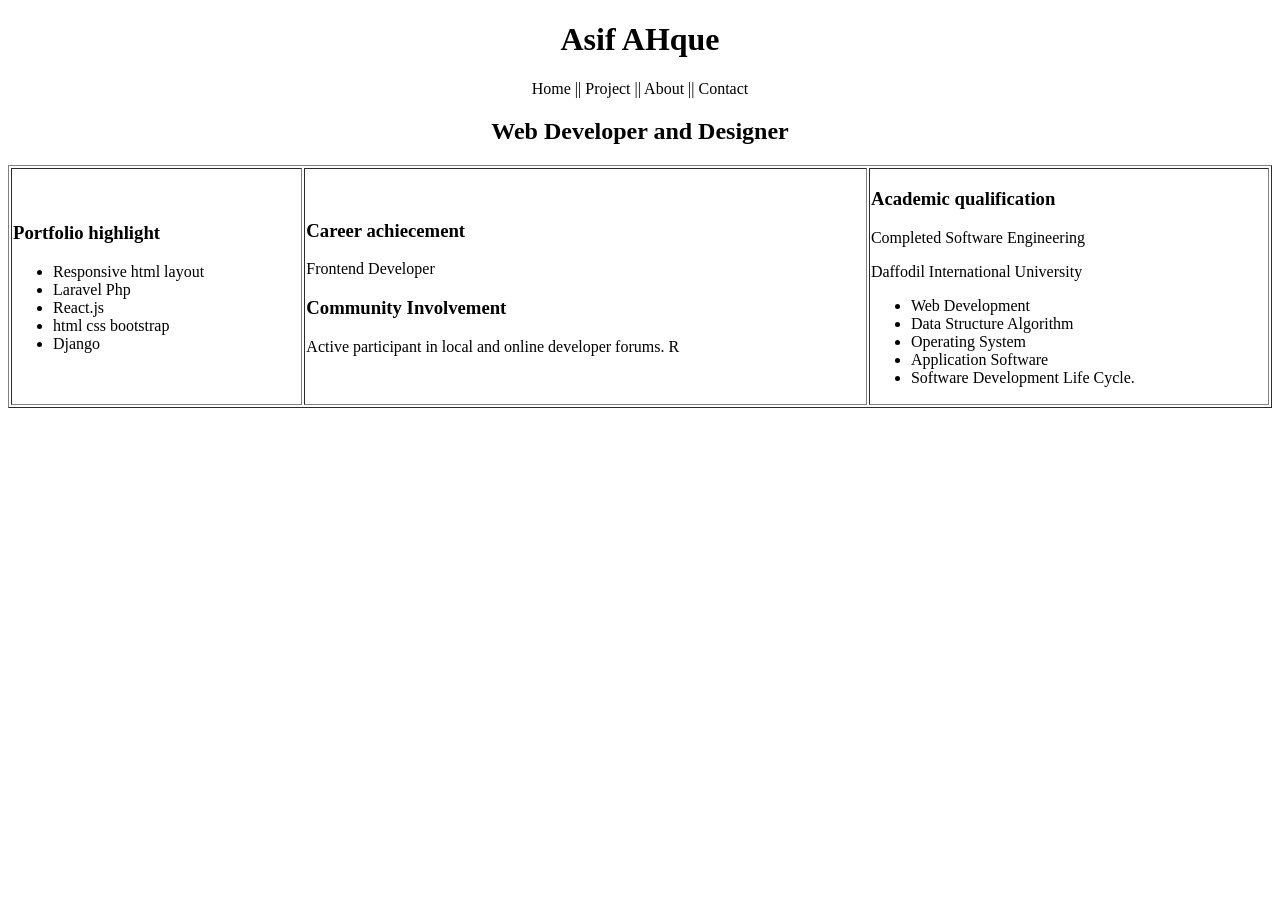
<file: index.html>
<!DOCTYPE html>
<html>
  <head>
    <title>Portfolio for Aisf Haque</title>
  </head>
  <body>
    <header>
      <h1 style="text-align:center">Asif AHque</h1>
      <p style="text-align:center">Home || Project || About || Contact</p>
    </header>
    <h2 style="text-align:center">Web Developer and Designer</h2>
    <table border="1" width = "100%">
      <tr>
        <td>
          <h3>Portfolio highlight</h3>
          <ul>
            <li>Responsive html layout</li>
            <li>Laravel Php</li>
            <li>React.js</li>
            <li>html css bootstrap</li>
            <li>Django</li></li>
          </ul>
        </td>
        <td>
          <h3>Career achiecement</h3>
          <p>Frontend Developer </p>
          <h3>Community Involvement</h3>
            <p>Active participant in local and online developer forums. R
        </td>
        <td>
        <h3>Academic qualification</h3>
        <p>Completed Software Engineering</p>
        <p>Daffodil International University</p>
        <ul>
          <li>Web Development</li>
          <li>Data Structure Algorithm</li>
          <li>Operating System</li>
          <li>Application Software</li>
          <li>Software Development Life Cycle.</li>
        </ul>
        </td>
      </tr>
    </table>
  </body>
</html>
</file>
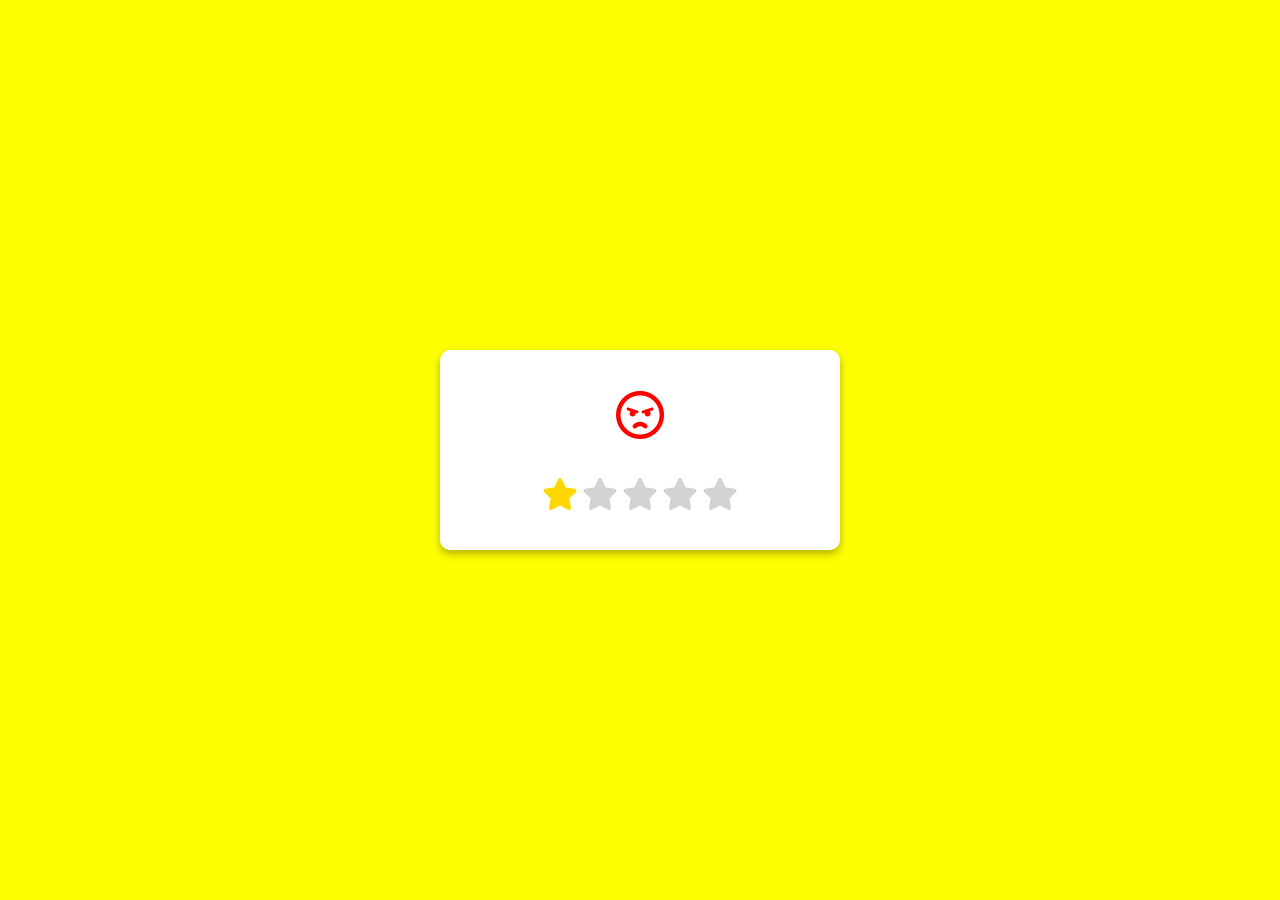
<file: Emoji Rating/index.html>
<!DOCTYPE html>
<html lang="en">

<head>
    <meta charset="UTF-8" />
    <meta http-equiv="X-UA-Compatible" content="IE=edge" />
    <meta name="viewport" content="width=device-width, initial-scale=1.0" />
    <title>Emoji Rating</title>
    <link rel="stylesheet" href="https://cdnjs.cloudflare.com/ajax/libs/font-awesome/6.0.0-beta2/css/all.min.css"
        integrity="sha512-YWzhKL2whUzgiheMoBFwW8CKV4qpHQAEuvilg9FAn5VJUDwKZZxkJNuGM4XkWuk94WCrrwslk8yWNGmY1EduTA=="
        crossorigin="anonymous" referrerpolicy="no-referrer" />
    <link rel="stylesheet" href="style.css" />
</head>

<body>
    <div class="feedback-container">
        <div class="emoji-container">
            <i class="far fa-angry fa-3x"></i>
            <i class="far fa-frown fa-3x"></i>
            <i class="far fa-meh fa-3x"></i>
            <i class="far fa-smile fa-3x"></i>
            <i class="far fa-laugh fa-3x"></i>
        </div>
        <div class="rating-container">
            <i class="fas fa-star fa-2x active"></i>
            <i class="fas fa-star fa-2x"></i>
            <i class="fas fa-star fa-2x"></i>
            <i class="fas fa-star fa-2x"></i>
            <i class="fas fa-star fa-2x"></i>
        </div>
    </div>
    <script src="index.js"></script>
</body>

</html>
</file>
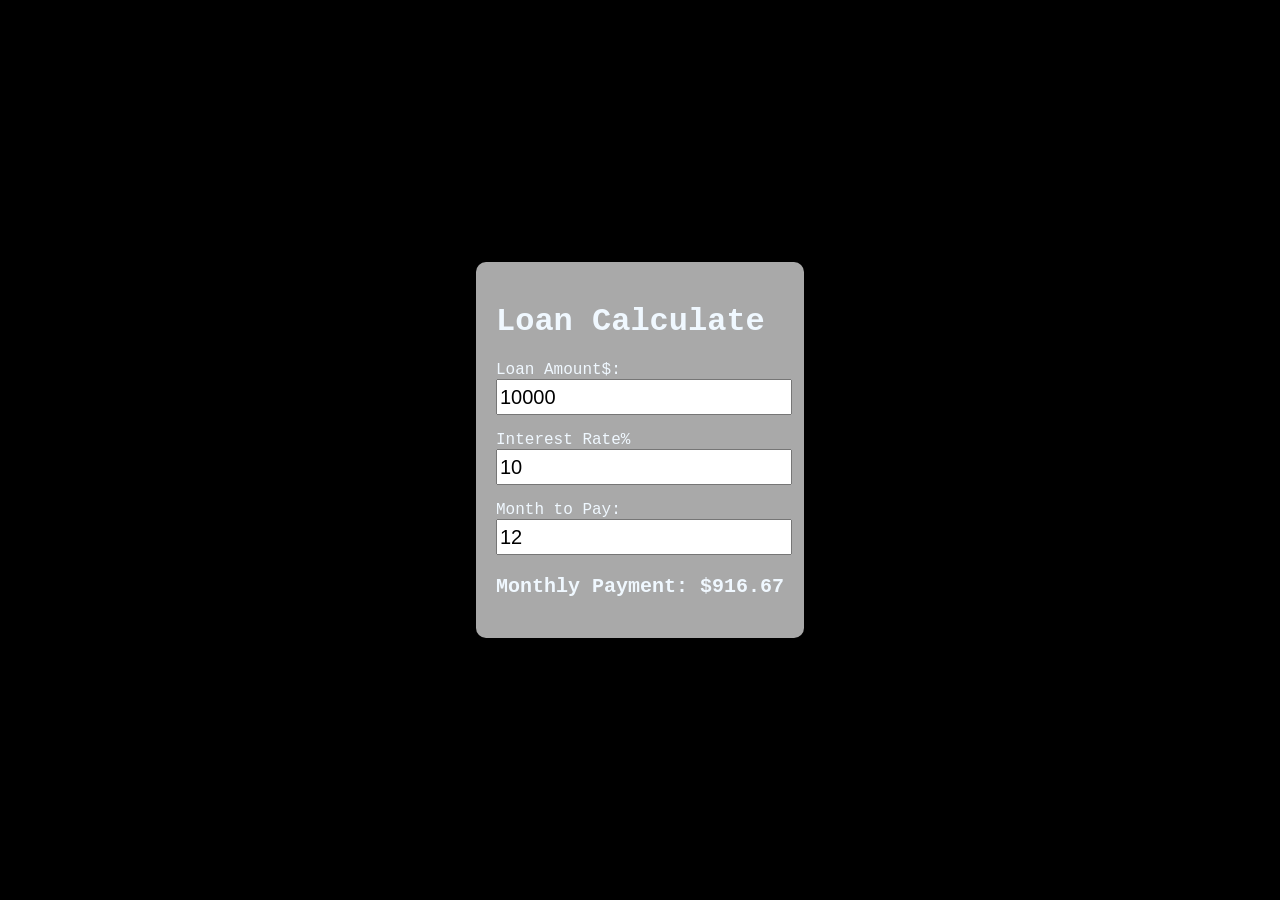
<file: LoanCalculator/index.html>
<!DOCTYPE html>
<html>

<head>
    <meta charset="UTF-8">
    <meta http-equiv="X-UA-Compatible" content="IE-edge">
    <title>LoanCalculator</title>
    <meta name="viewport" content="width=device-width, initial-scale=1.0">
    <link rel="stylesheet" href="style.css">
</head>

<body>
    <div class="container">
        <h1>Loan Calculate</h1>
        <p>Loan Amount$:
            <input onchange = "calculateLoan()"class="input" type="number" id="loan-amount" min="1" max="500000" value="10000">
        </p>
        <p>Interest Rate%
            <input onchange = "calculateLoan()" class="input" type="number" id="interest-rate" min="0" max="100" value="10" step=".1">
        </p>
        <p>Month to Pay:
            <input onchange = "calculateLoan()" class="input" type="number" id="months-to-pay" min="6" max="48" value="12">
        </p>
        <p class="payment" id="payment">Monthly Payment</p>
    </div>
    <script src="index.js"></script>
</body>

</html>
</file>
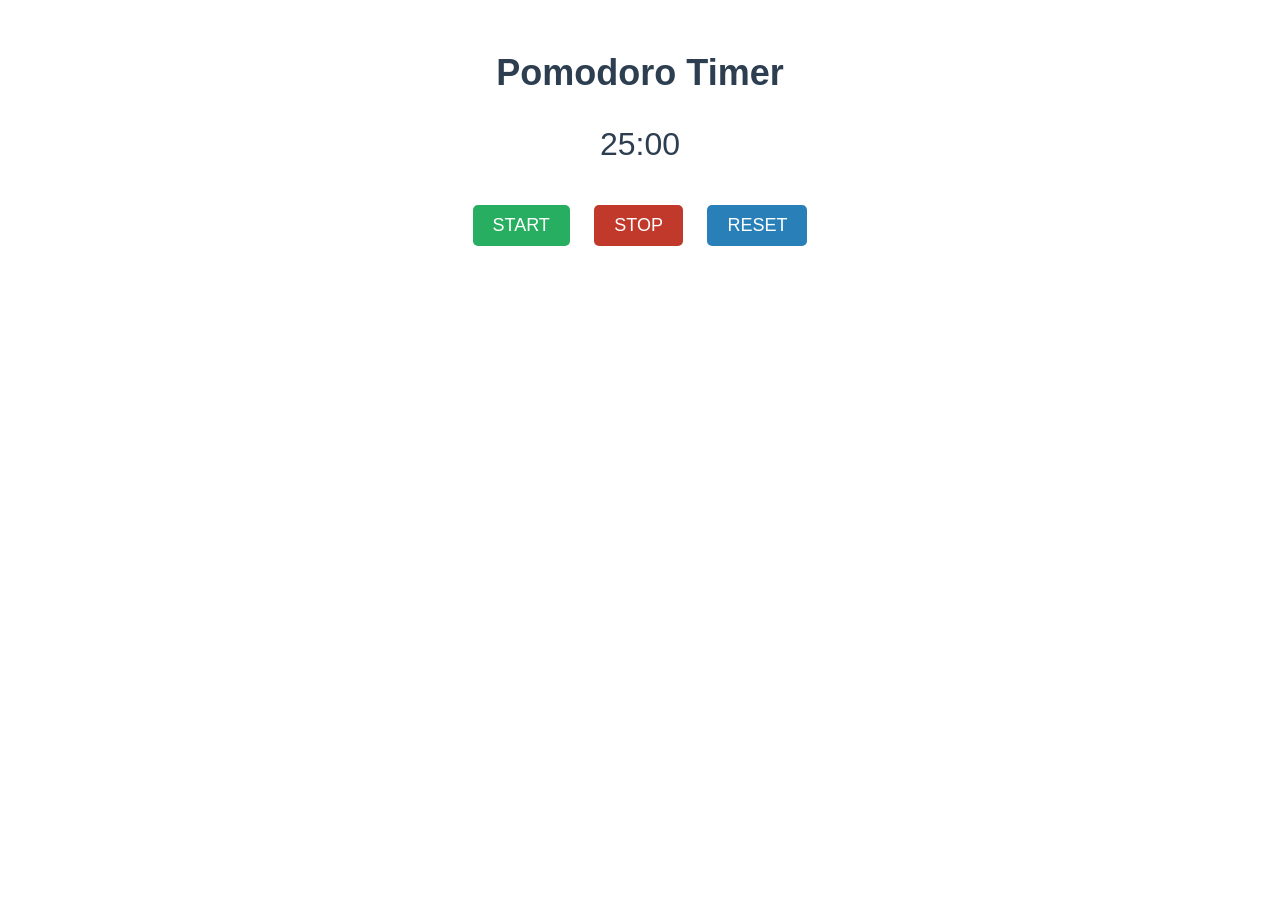
<file: promodoro-timer/index.html>
<!DOCTYPE html>
<html>

<head>
    <meta charset="UTF-8">
    <meta http-equiv="X-UA-Compatible" content="IE=edge">
    <meta name="viewport" content="width=device-width,initial-scale=1.0">
    <title>This is Promodoro-timer</title>
    <link rel="stylesheet" href="style.css">
</head>

<body>
    <div class="container">
        <h1 class="title">Pomodoro Timer</h1>
        <p class="timer" id = "timer">25:00</p>
        <div class="button-wrapper">
            <button id="start">start</button>
            <button id="stop">Stop</button>
            <button id="reset">Reset</button>
        </div>
    </div>
    <script src="index.js"></script>
</body>

</html>
</file>
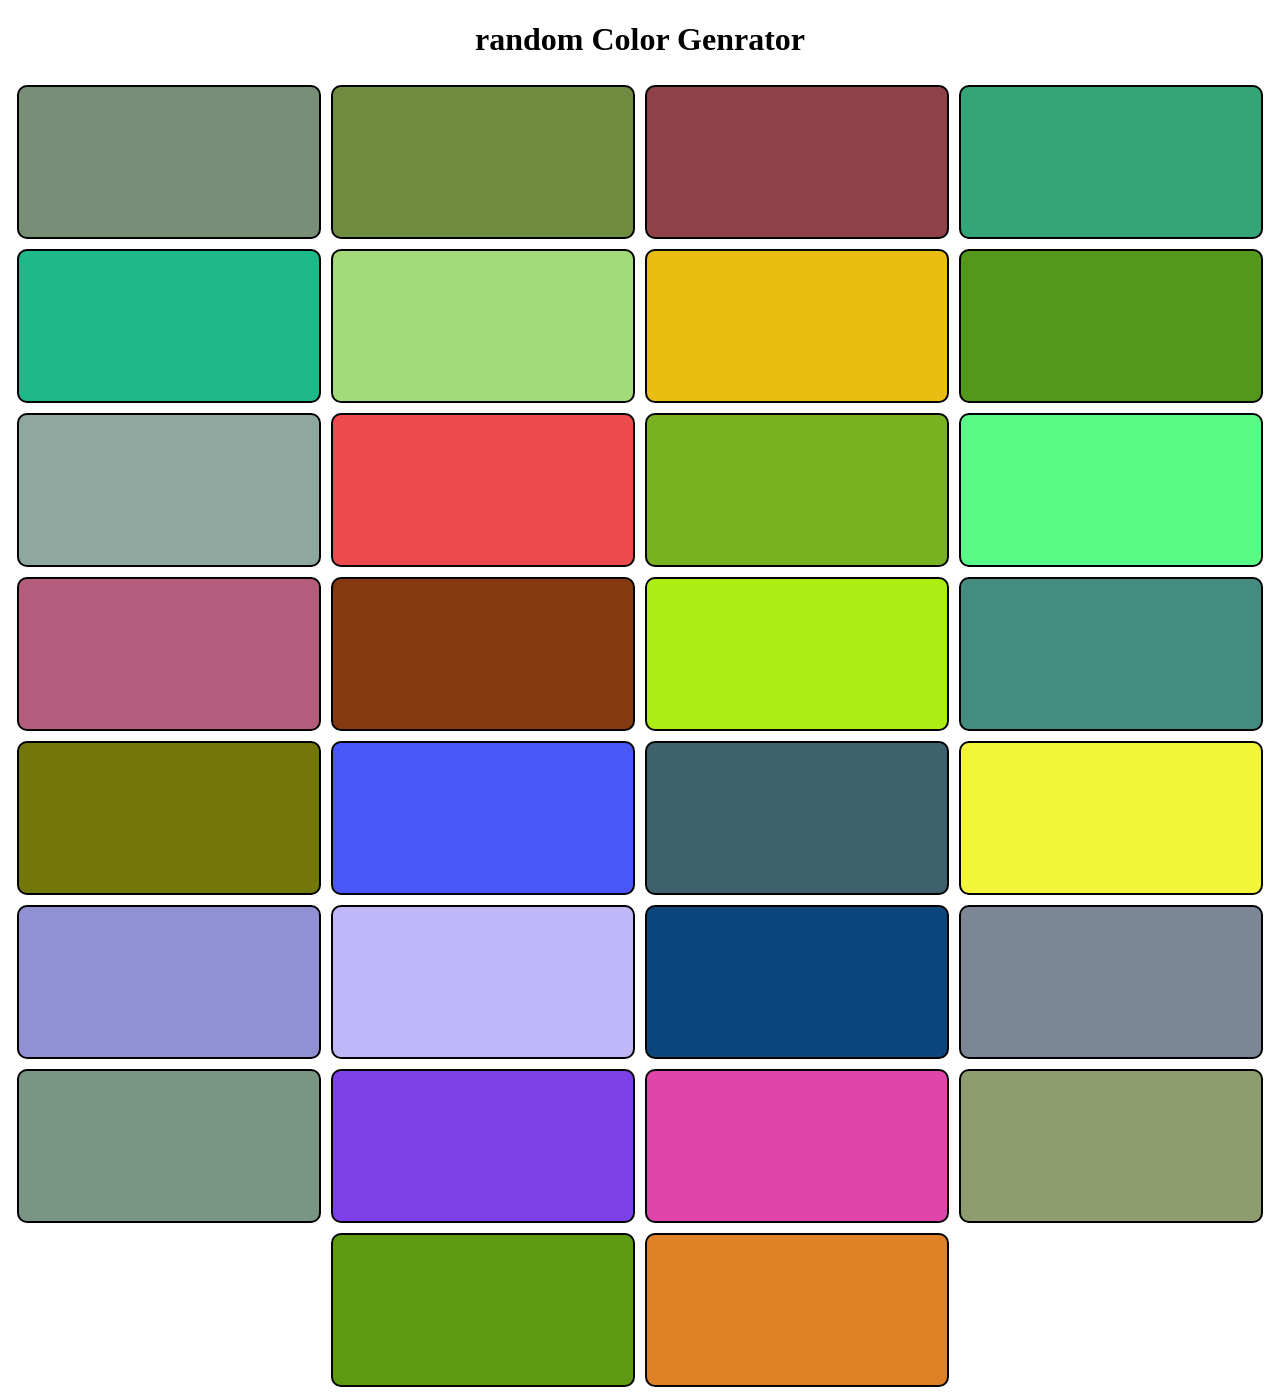
<file: Random Color Generator/index.html>
<!DOCTYPE html>
<html>

<head>
    <meta charset="UTF-8">
    <meta http-equiv="X-UA-Compatible" content="IE-edge">
    <meta name="viewport" content="width=device-width , initial-scale=1.0">
    <title>Randoom Color Generator</title>
    <link href="style.css" rel="stylesheet">
</head>

<body>
    <h1>random Color Genrator</h1>
    <div class="container"></div>
    <script src="index.js"></script>
</body>

</html>
</file>
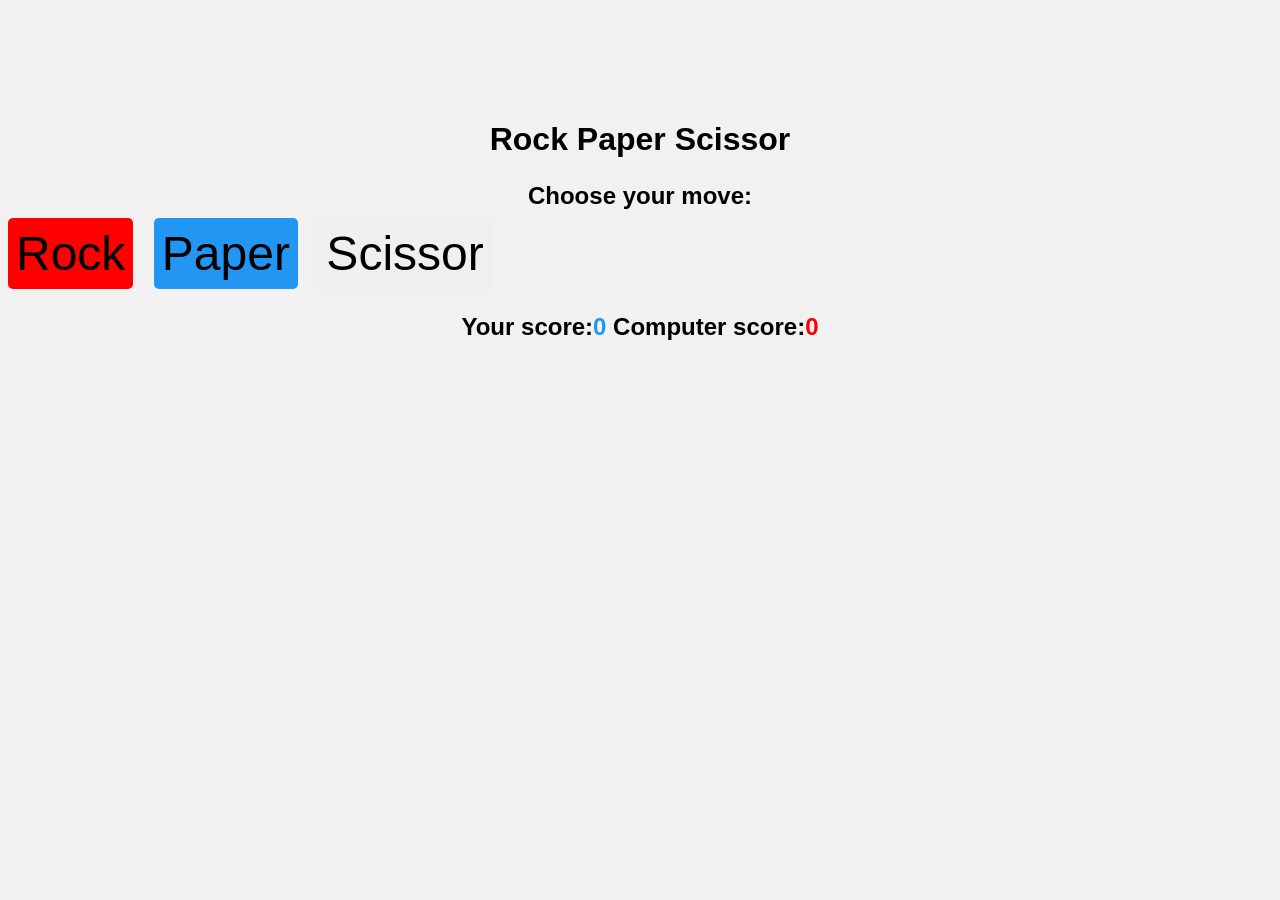
<file: Rock-Paper-Scissor game/index.html>
<!DOCTYPE html>
<html>

<head>
    <title>Rock Paper Scissor</title>
    <meta charset="UTF-8">
    <link href="style.css" rel="stylesheet">
</head>

<body>
    <h1>Rock Paper Scissor</h1>
    <p>Choose your move:</p>
    <div class="buttons">
        <button id="rock">Rock</button>
        <button id="paper">Paper</button>
        <button id="scissor">Scissor</button>
    </div>
    <p id="result"></p>
    <p id="scores">
        Your score:<span id="user-score">0</span>
        Computer score:<span id="computer-score">0</span>
    </p>
</body>
<script src="index.js"></script>

</html>
</file>
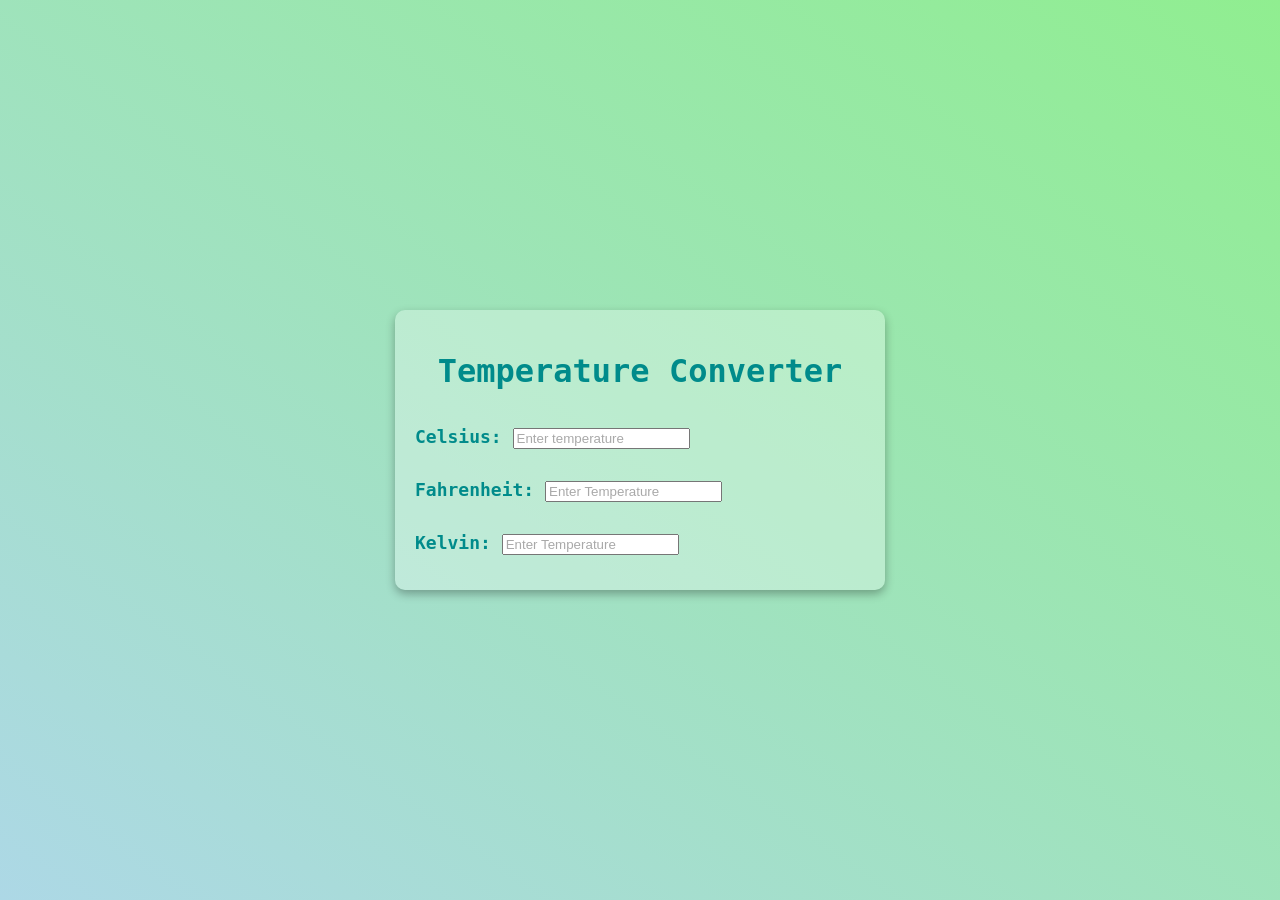
<file: temperature converter/index.html>
<!DOCTYPE html>
<html>

<head>
    <meta charset="UTF-8">
    <meta http-equiv="X-UA-Compatible" content="IE=edge">
    <meta name="viewport" content="width=device-width,initial-scale=1.0">
    <title>Temperature Converter</title>
    <link href="style.css" rel="stylesheet">
</head>

<body>
    <div class="container">
        <h1 class="heading">Temperature Converter</h1>
        <div class="temp-container">
            <label for="celsius">Celsius:</label>
            <input type="number" name="celsius" id="celsius" placeholder="Enter temperature" class="input">
        </div>
        <div class="temp-container">
            <label for="fahrenheit">Fahrenheit:</label>
            <input type="number" name="fahrenheit" id="fahrenheit" placeholder="Enter Temperature" class="input">
        </div>
        <div class="temp-container">
            <label for="kelvin">Kelvin:</label>
            <input for="kelvin" name="kelvin" id="kelvin" placeholder="Enter Temperature" class="input">
    </div>
    <script src="index.js"></script>
</body>

</html>
</file>
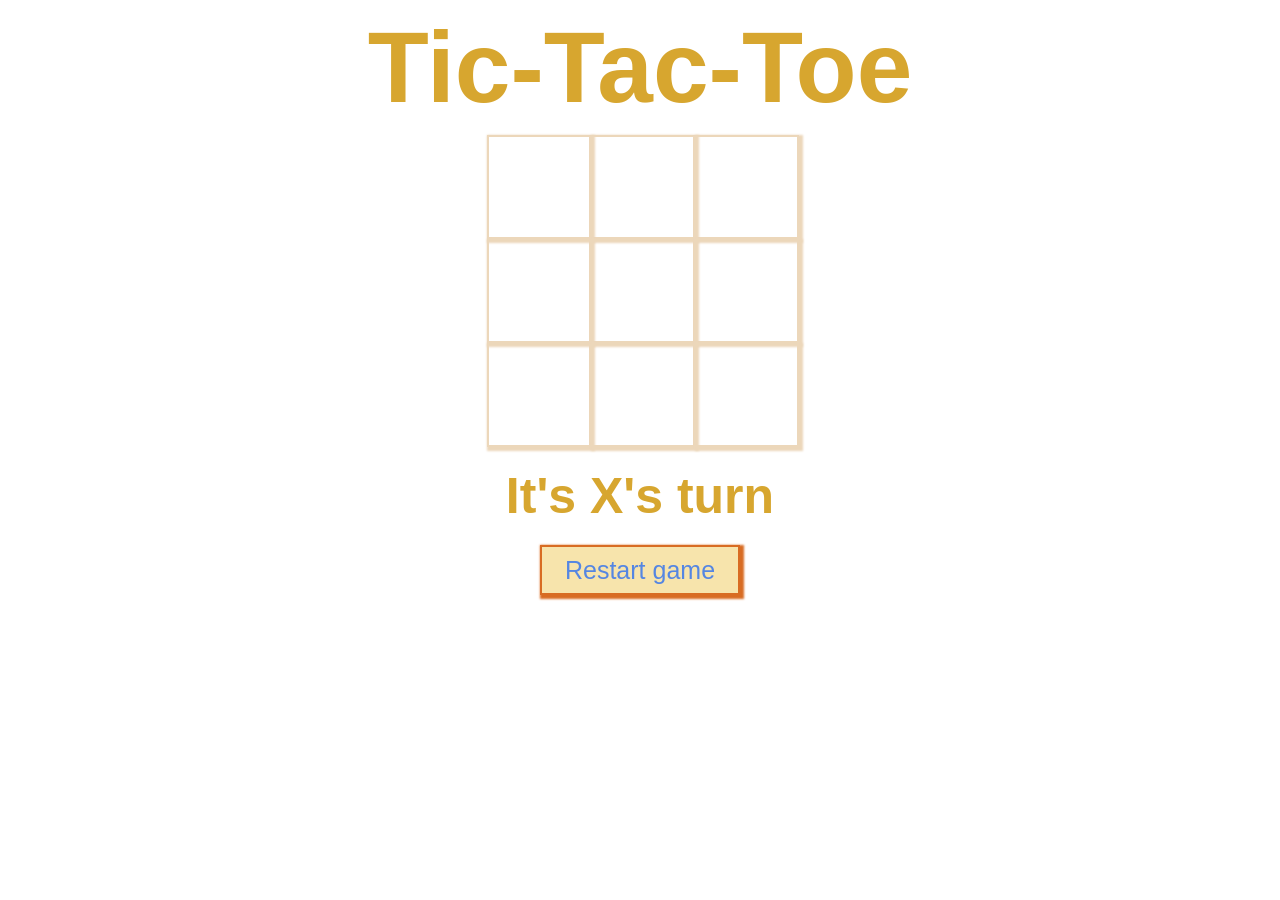
<file: Tic-Tac-Toe/index.html>
<!DOCTYPE html>
<html lang="en">

    <head>
        <meta charset="UTF-8">
        <meta name="viewport" content="width=device-width, initial-scale=1.0">
        <meta http-equiv="X-UA-Compatible" content="ie=edge">
        <title>Tic-Tac-Toe</title>
        <link rel="stylesheet" href="style.css">
    </head>

    <body>
        <section>
            <h1 class="game-title">Tic-Tac-Toe</h1>
            <div class="game-container">
                <div class="cell" data-cell-index="0" aria-label="Cell 1"></div>
                <div class="cell" data-cell-index="1" aria-label="Cell 2"></div>
                <div class="cell" data-cell-index="2" aria-label="Cell 3"></div>
                <div class="cell" data-cell-index="3" aria-label="Cell 4"></div>
                <div class="cell" data-cell-index="4" aria-label="Cell 5"></div>
                <div class="cell" data-cell-index="5" aria-label="Cell 6"></div>
                <div class="cell" data-cell-index="6" aria-label="Cell 7"></div>
                <div class="cell" data-cell-index="7" aria-label="Cell 8"></div>
                <div class="cell" data-cell-index="8" aria-label="Cell 9"></div>
            </div>
            <h2 class="game-status" id="gameStatus">It's X's turn</h2>
            <button class="restart" type="button">Restart game</button>
        </section>
        <script src="script.js"></script>
    </body>
</html>
</file>
<file: Emoji Rating/style.css>
body {
  margin: 0;
  display: flex;
  justify-content: center;
  height: 100vh;
  align-items: center;
  background-color: yellow;
}

.feedback-container {
  background-color: white;
  width: 400px;
  height: 200px;
  box-shadow: 0 4px 8px rgba(0, 0, 0, 0.3);
  border-radius: 10px;
  position: relative;
}

.emoji-container {
  position: absolute;
  left: 50%;
  transform: translateX(-50%);
  top: 20%;
  width: 50px;
  height: 50px;
  border-radius: 50%;
  display: flex;
  overflow: hidden;
}

.far {
  margin: 1px;
  transform: translateX(0);
  transition: transform 0.2s;
}

.rating-container {
  position: absolute;
  left: 50%;
  transform: translateX(-50%);
  bottom: 20%;
}

.fa-star {
  color: lightgray;
  cursor: pointer;
}

.fa-star.active {
  color: gold;
}
</file>
<file: LoanCalculator/style.css>
body {
    padding:0;
    margin:0;
    display:flex;
    height:100vh;
    justify-content:center;
    align-items:center;
    font-family: 'Courier New', Courier, monospace;
    background-color: black;
}  
.container{
    background-color: darkgray;
    color:aliceblue;
    padding: 20px;
    border-radius:10px;
}
.input{
    width: 100%;
    font-size:20px;
    height:30px;
}
.payment{
    font-weight:600;
    font-size:20px;
}
</file>
<file: promodoro-timer/style.css>
.container {
    margin: 0 auto;
    text-align: center;
    max-width: 400px;
    padding: 20px;
    font-family: Arial, sans-serif;
}
.title{
    font-size: 36px;
    margin-bottom:10px;
    color: #2c3e50;
}
.timer {
    font-size: 32px;
    color: #2c3e50;
}
button{
    font-size:18px;
    margin:10px;
    padding:10px 20px;
    color:white;
    border:none;
    border-radius:5px;
    cursor:pointer;
    text-transform:uppercase;
    transition: opacity 0.3s ease;
}
button:hover{
    opacity:0.7;
}
#start{
    background-color: #27ae60;
}
#stop{
    background-color: #c0392b;
}
#reset{
    background-color: #2980b9;
}
</file>
<file: Random Color Generator/style.css>
body{
    margin:0;
    font-family:cursive
}
h1{
    text-align: center;
}
.container{
    display: flex;
    flex-wrap: wrap;
    justify-content: center;
}
.color-container{
    background-color: orange;
    width: 300px;
    height: 150px;
    margin:5px;
    display: flex;
    justify-content: center;
    align-items: center;
    font-size: 25px;
    text-shadow: 2px 2px 4px rgba(0,0,0,0.5);
    border: solid black 2px;
    border-radius: 10px;
}
</file>
<file: Rock-Paper-Scissor game/style.css>
body {
    background-color: #f1f1f1;
    font-family: "Arial" , sans-serif;
    margin: 0;
    padding: 0;
}
h1{
    font-size:2rem;
    text-align: center;
    padding-top: 100px;
}
p {
    font-size: 1.5rem;
    font-weight: 600;
    text-align: center;
    margin-bottom: 0.5rem;
}
.button {
    display: flex;
    justify-content: center;
}
button{
    border: none;
    font-size: 3rem;
    margin: 0 0.5rem;
    padding: 0.5rem;
    cursor: pointer;
    border-radius: 5px;
    transition: all 0.3 easse-in-out;
}
button:hover {
    opacity: 0.7;
}
#rock {
    background-color: #ff0000;
}
#paper {
    background-color: #2196f3;
}
#Scessor{
    background-color: #4caf50;
}
#user-score {
    color: #2196f3;
}
#computer-score {
    color: #ff0000;
}
</file>
<file: temperature converter/style.css>
body {
    margin:0;
    background: linear-gradient(to left bottom,lightgreen, lightblue);
    min-height:100vh;
    display:flex;
    justify-content:center;
    align-items: center;
    font-family: monospace;
    color: darkcyan;
}
.container {
    background: rgba(255,255,255,0.3);
    padding:20px;
    box-shadow:0 4px 10px rgba(0,0,0,0.3);
    border-radius:10px;
    width:85%;
    max-width:450px;
    min-width:350px;
    display:flex;
    flex-direction:column;
    align-items:center;
}
.heading{
    font-size:32px;
}
.temp-container{
    width:100%;
    padding:15px;
    font-weight:bold;
    font-size:18px
}
.intpu {
    width:220px;
    font-family:monospace;
    padding:5px;
    float:right;
    outline:none;
    background-color: rgba(255,255,255,0.3);
    border-color:rgba(255,255,255,0.5);
    color:darkgreen;
    font-size:18px;
}
.input::placeholder{
    color:darkgray;
}
</file>
<file: Tic-Tac-Toe/style.css>
body {
    font-family: "Arial", sans-serif;
}
section {
    text-align: center;
}
.cell {
    font-family: "permanent Marker" , cursive;
    width: 100px;
    height: 100px;
    box-shadow: 2px 2px 2px 2px #ecd7ba;
    border: 2px solid #ecd7ba;
    cursor: pointer;
    line-height: 100px;
    font-size: 60px;
}
.game-title {
    font-size: 100px;
    color: #d7a62f;
    margin: 10px auto;
}
.game-container {
    display: grid;
    grid-template-columns: repeat(3 , auto);
    width: 306px;
    margin: 10px auto;
    color: #04c0b2;
}
.game-status {
    font-size: 50px;
    color: #d7a62f;
    margin: 20px auto;
}
.restart {
    background-color: #f7e4ac;
    width: 200px;
    height: 50px;
    font-size: 25px;
    color: #5586e2;
    box-shadow: 2px 2px 2px 2px #d86c23;
    border: 2px solid #d86c23;
}
</file>
